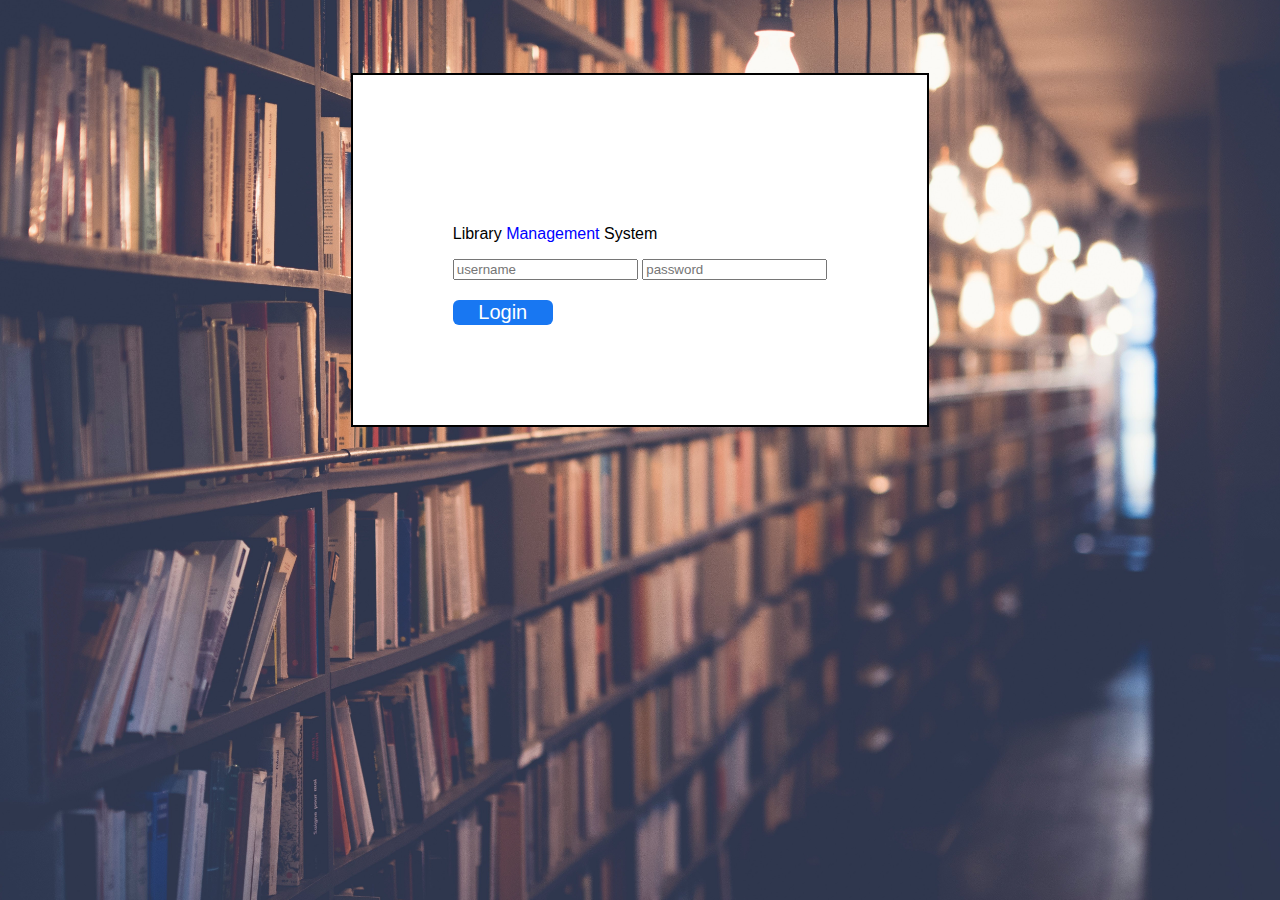
<file: index.html>
<!DOCTYPE html>
<html lang="en">
  <head>
    <meta charset="UTF-8" />
    <meta http-equiv="X-UA-Compatible" content="IE=edge" />
    <meta name="viewport" content="width=device-width, initial-scale=1.0" />
    <title>Login</title>
    <link rel="stylesheet" href="/style.css" />
  </head>
  <body class="body1">
    <div class="container1">
      <div class="ds">
        <p class="para1">`</p>
        <p class="para">
          Library <span style="color: blue">Management</span> System
        </p>
        <input type="text" placeholder="username" class="username" />
        <input type="password" placeholder="password" class="password" />
        <br />
        <button class="login">Login</button>
      </div>
    </div>

    <script src="/login.js"></script>
  </body>
</html>
</file>
<file: style.css>
*,
*::before,
*::after {
  box-sizing: border-box;
  font-family: Gotham Rounded, sans-serif;
  font-weight: normal;
}
.body1 {
  padding: 0;
  margin: 0;
  background-image: url(./library.jpg);
  background-position: center;
  background-repeat: no-repeat;
  background-size: cover;
  background-attachment: fixed;
}

.container1 {
  align-items: center;
  display: flex;
  justify-content: center;
  height: 500px;
}
p {
  color: linear-gradient(to right, #00aaff, #00ff6c);
}
.ds {
  background-color: white;
  border: 2px solid black;
  padding: 100px;
}
.login {
  margin-top: 20px;
  background-color: #1877f2;
  border: none;
  border-radius: 6px;
  font-size: 20px;
  line-height: 25px;
  padding: 0 10px;
  width: 100px;
  text-decoration: solid;
  color: white;
}
.logout {
  background-color: #1877f2;
  border: none;
  border-radius: 6px;
  font-size: 20px;
  line-height: 48px;
  padding: 0 16px;
  width: 332px;
  text-decoration: solid;
  color: white;
}
.addBook {
  background-color: #1877f2;
  border: none;
  border-radius: 6px;
  font-size: 20px;
  line-height: 48px;
  padding: 0 16px;
  width: 332px;
  text-decoration: solid;
  color: white;
}

.para1 {
  color: white;
}
</file>
